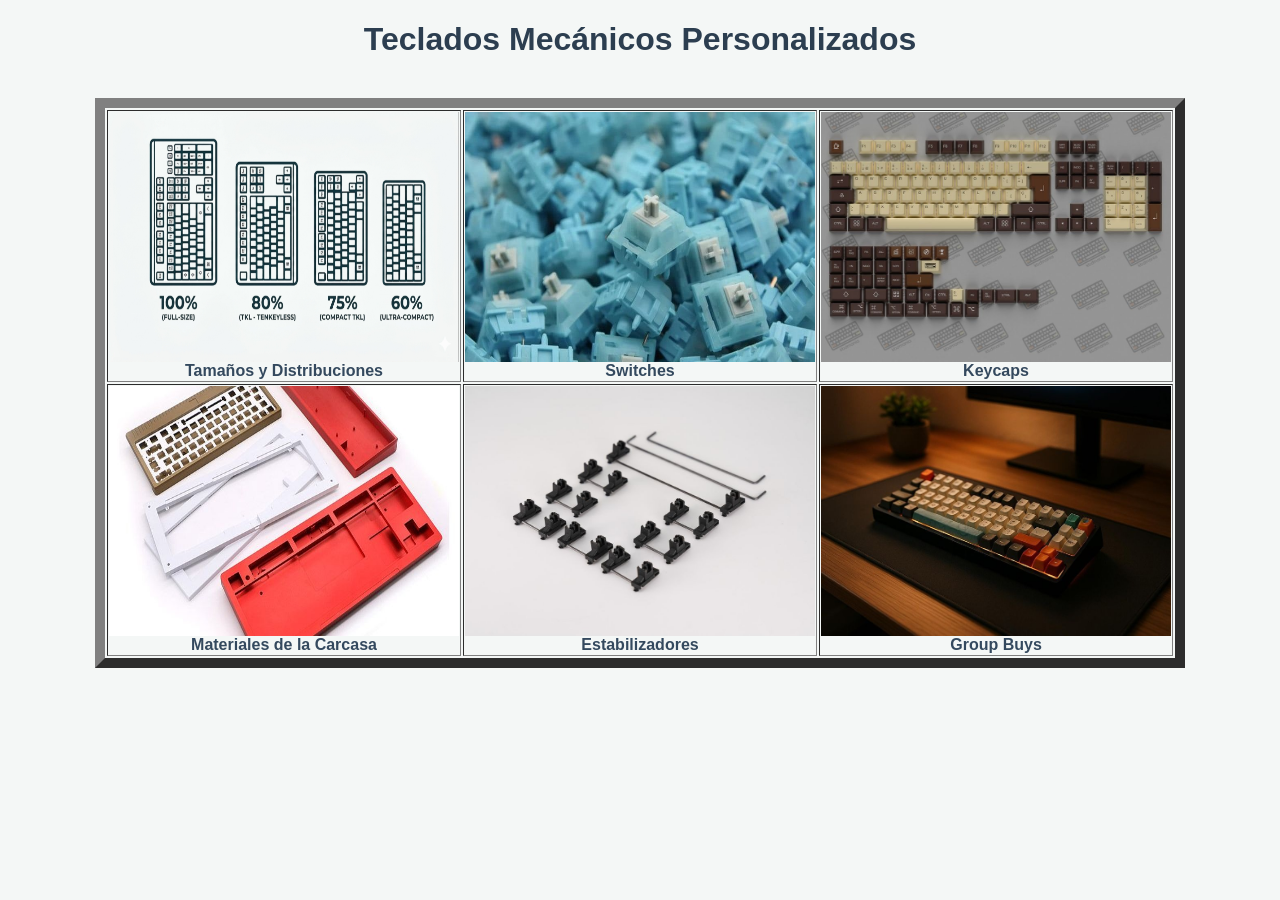
<file: index.html>
<!DOCTYPE html>

<html>

   <head>

    <meta charset="utf-8">
    <title>Inicio</title>
    <link rel="stylesheet" href="css/styles.css">

  </head>
  
<body>
   
  <!--TITULO-->
  <h1 style="text-align: center;">Teclados Mecánicos Personalizados</h1>
  <br>
  
   <!--TABLA CON SECCIONES-->
  <table align="center" border="10">

    <tr>    

      <td>
      <a href="html/sizes.html" class="table-content">
        <img src="figuras/sizes.png" style="width:350px; height:250px">
        <figcaption style="text-align: center;">Tamaños y Distribuciones</figcaption>
      </a>
      </td>

      <td>
      <a href="html/switches.html" class="table-content">
        <img src="figuras/switches.jpg" style="width:350px; height:250px">
        <figcaption style="text-align: center;">Switches</figcaption>
      </a>
      </td>

      <td>
      <a href="html/keycaps.html" class="table-content">
        <img src="figuras/keycaps.jpg" style="width:350px; height:250px">
        <figcaption style="text-align: center;">Keycaps</figcaption>
      </a>
      </td>

      
    </tr>

    <tr>

    

      <td>
      <a href="html/cases.html" class="table-content">
        <img src="figuras/cases.jpg" style="width:350px; height:250px">
        <figcaption style="text-align: center;">Materiales de la Carcasa</figcaption>
      </a>
      </td>

      <td>
      <a href="html/stabilizers.html" class="table-content">
        <img src="figuras/stabilizers.jpg" style="width:350px; height:250px">
        <figcaption style="text-align: center;">Estabilizadores</figcaption>
      </a>
      </td>

      <td>
      <a href="html/group-buys.html" class="table-content">
        <img src="figuras/group-buys.jpg" style="width:350px; height:250px">
        <figcaption style="text-align: center;">Group Buys</figcaption>
      </a>
      </td>

    </tr>

  </table>

</html>

</body>
</file>
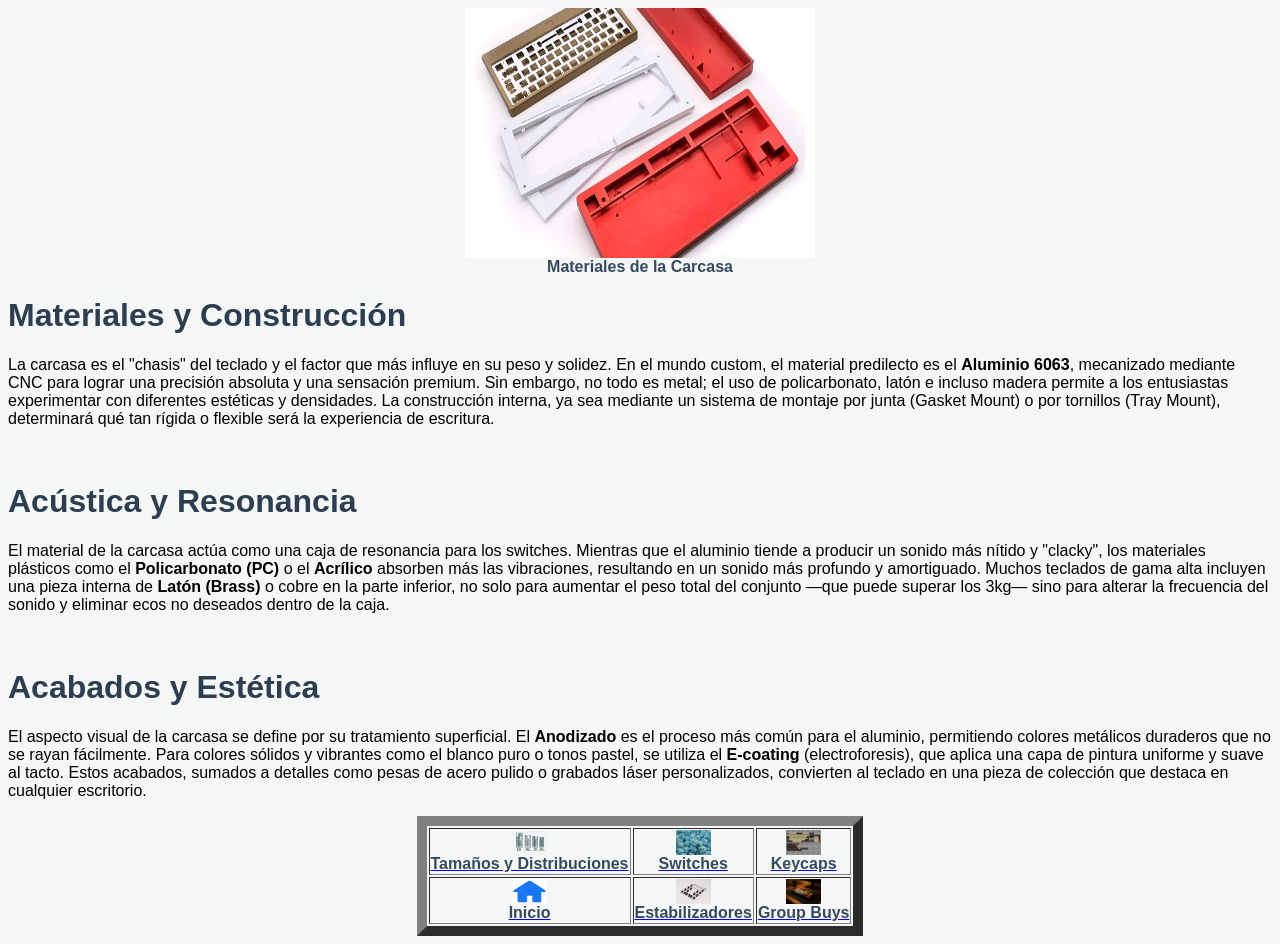
<file: html/cases.html>
<!DOCTYPE html>
<html>
<body>

  <head>
    <meta charset="utf-8">
    <title>Materiales de la Carcasa</title>
    <link rel="stylesheet" href="../css/styles.css">
  </head>
  
  <!--IMAGEN-->
  <div style:"text-align: center;" class="center">
    <center><img src="../figuras/cases.jpg" style="width:350px; height:250px"><figcaption class="texto-debajo">Materiales de la Carcasa</figcaption>
  </div>
  
  <!--INFORMACION-->
  
 <h1>Materiales y Construcción</h1>
    <p>La carcasa es el "chasis" del teclado y el factor que más influye en su peso y solidez. En el mundo custom, el material predilecto es el <b>Aluminio 6063</b>, mecanizado mediante CNC para lograr una precisión absoluta y una sensación premium. Sin embargo, no todo es metal; el uso de policarbonato, latón e incluso madera permite a los entusiastas experimentar con diferentes estéticas y densidades. La construcción interna, ya sea mediante un sistema de montaje por junta (Gasket Mount) o por tornillos (Tray Mount), determinará qué tan rígida o flexible será la experiencia de escritura.</p><br>

  <h1>Acústica y Resonancia</h1>
    <p>El material de la carcasa actúa como una caja de resonancia para los switches. Mientras que el aluminio tiende a producir un sonido más nítido y "clacky", los materiales plásticos como el <b>Policarbonato (PC)</b> o el <b>Acrílico</b> absorben más las vibraciones, resultando en un sonido más profundo y amortiguado. Muchos teclados de gama alta incluyen una pieza interna de <b>Latón (Brass)</b> o cobre en la parte inferior, no solo para aumentar el peso total del conjunto —que puede superar los 3kg— sino para alterar la frecuencia del sonido y eliminar ecos no deseados dentro de la caja.</p><br>

  <h1>Acabados y Estética</h1>
    <p>El aspecto visual de la carcasa se define por su tratamiento superficial. El <b>Anodizado</b> es el proceso más común para el aluminio, permitiendo colores metálicos duraderos que no se rayan fácilmente. Para colores sólidos y vibrantes como el blanco puro o tonos pastel, se utiliza el <b>E-coating</b> (electroforesis), que aplica una capa de pintura uniforme y suave al tacto. Estos acabados, sumados a detalles como pesas de acero pulido o grabados láser personalizados, convierten al teclado en una pieza de colección que destaca en cualquier escritorio.</p>
  	
<!--TABLA PEQUEÑA-->

<table align="center" border="10">
    <tr>
    
      <td>
      	<a href="sizes.html"><img src="../figuras/sizes.png" style="display: block; margin: 0 auto;"><figcaption style="text-align: center;" class="texto-debajo">Tamaños y Distribuciones</figcaption></a>
      </td>
      
      <td>
      	<a href="switches.html"><img src="../figuras/switches.jpg" style="display: block; margin: 0 auto;"><figcaption style="text-align: center;" class="texto-debajo">Switches</figcaption></a>
      </td>
      
      <td>
      	<a href="keycaps.html"><img src="../figuras/keycaps.jpg" style="display: block; margin: 0 auto;"><figcaption style="text-align: center;" class="texto-debajo">Keycaps</figcaption></a>
      </td>
      
    </tr>
    
    <tr>
    
      <td>
      	<a href="../index.html"><img src="../figuras/home.png" style="display: block; margin: 0 auto;"><figcaption style="text-align: center;" class="texto-debajo">Inicio</figcaption></a>
      </td>
      
      <td>
      	<a href="stabilizers.html"><img src="../figuras/stabilizers.jpg" style="display: block; margin: 0 auto;"><figcaption style="text-align: center;" class="texto-debajo">Estabilizadores</figcaption></a>
      </td>
      
      <td>
      	<a href="group-buys.html"><img src="../figuras/group-buys.jpg" style="display: block; margin: 0 auto;"><figcaption style="text-align: center;" class="texto-debajo">Group Buys</figcaption></a>
      </td>
      
    </tr>
  </table>

</body>
</html>
</file>
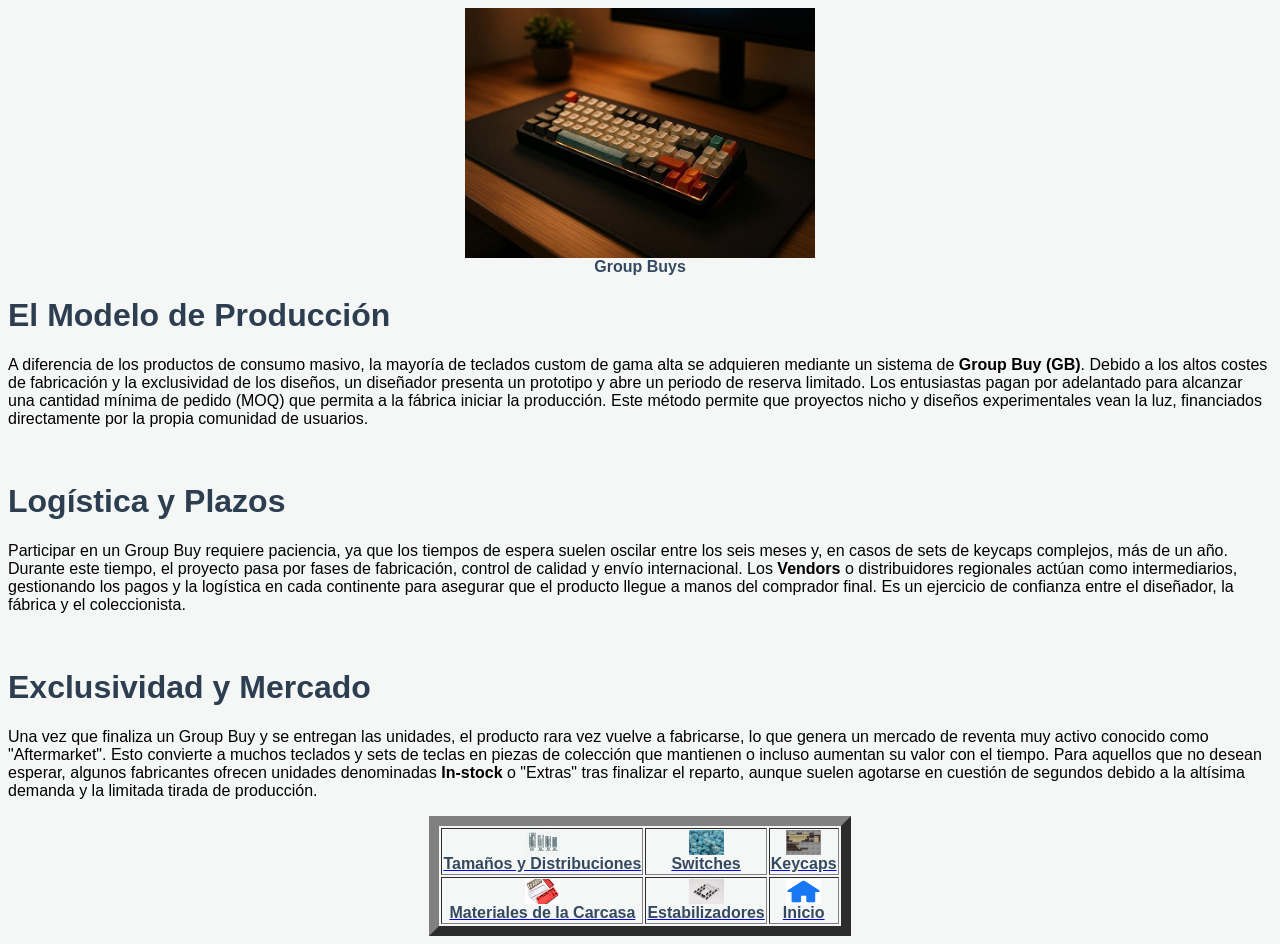
<file: html/group-buys.html>
<!DOCTYPE html>
<html>
<body>

  <head>
    <meta charset="utf-8">
    <title>Group Buys</title>
    <link rel="stylesheet" href="../css/styles.css">
  </head>
  
  <!--IMAGEN-->
  <div style:"text-align: center;" class="center">
    <center><img src="../figuras/group-buys.jpg" style="width:350px; height:250px"><figcaption class="texto-debajo">Group Buys</figcaption>
  </div>
  
  <!--INFORMACION-->
  
 <h1>El Modelo de Producción</h1>
    <p>A diferencia de los productos de consumo masivo, la mayoría de teclados custom de gama alta se adquieren mediante un sistema de <b>Group Buy (GB)</b>. Debido a los altos costes de fabricación y la exclusividad de los diseños, un diseñador presenta un prototipo y abre un periodo de reserva limitado. Los entusiastas pagan por adelantado para alcanzar una cantidad mínima de pedido (MOQ) que permita a la fábrica iniciar la producción. Este método permite que proyectos nicho y diseños experimentales vean la luz, financiados directamente por la propia comunidad de usuarios.</p><br>

  <h1>Logística y Plazos</h1>
    <p>Participar en un Group Buy requiere paciencia, ya que los tiempos de espera suelen oscilar entre los seis meses y, en casos de sets de keycaps complejos, más de un año. Durante este tiempo, el proyecto pasa por fases de fabricación, control de calidad y envío internacional. Los <b>Vendors</b> o distribuidores regionales actúan como intermediarios, gestionando los pagos y la logística en cada continente para asegurar que el producto llegue a manos del comprador final. Es un ejercicio de confianza entre el diseñador, la fábrica y el coleccionista.</p><br>

  <h1>Exclusividad y Mercado</h1>
    <p>Una vez que finaliza un Group Buy y se entregan las unidades, el producto rara vez vuelve a fabricarse, lo que genera un mercado de reventa muy activo conocido como "Aftermarket". Esto convierte a muchos teclados y sets de teclas en piezas de colección que mantienen o incluso aumentan su valor con el tiempo. Para aquellos que no desean esperar, algunos fabricantes ofrecen unidades denominadas <b>In-stock</b> o "Extras" tras finalizar el reparto, aunque suelen agotarse en cuestión de segundos debido a la altísima demanda y la limitada tirada de producción.</p>
  	
<!--TABLA PEQUEÑA-->

<table align="center" border="10">
    <tr>
    
      <td>
      	<a href="sizes.html"><img src="../figuras/sizes.png" style="display: block; margin: 0 auto;"><figcaption style="text-align: center;" class="texto-debajo">Tamaños y Distribuciones</figcaption></a>
      </td>
      
      <td>
      	<a href="switches.html"><img src="../figuras/switches.jpg" style="display: block; margin: 0 auto;"><figcaption style="text-align: center;" class="texto-debajo">Switches</figcaption></a>
      </td>
      
      <td>
      	<a href="keycaps.html"><img src="../figuras/keycaps.jpg" style="display: block; margin: 0 auto;"><figcaption style="text-align: center;" class="texto-debajo">Keycaps</figcaption></a>
      </td>
      
    </tr>
    
    <tr>
    
      <td>
      	<a href="cases.html"><img src="../figuras/cases.jpg" style="display: block; margin: 0 auto;"><figcaption style="text-align: center;" class="texto-debajo">Materiales de la Carcasa</figcaption></a>
      </td>
      
      <td>
      	<a href="stabilizers.html"><img src="../figuras/stabilizers.jpg" style="display: block; margin: 0 auto;"><figcaption style="text-align: center;" class="texto-debajo">Estabilizadores</figcaption></a>
      </td>
      
      <td>
      	<a href="../index.html"><img src="../figuras/home.png" style="display: block; margin: 0 auto;"><figcaption style="text-align: center;" class="texto-debajo">Inicio</figcaption></a>
      </td>
      
    </tr>
  </table>

</body>
</html>
</file>
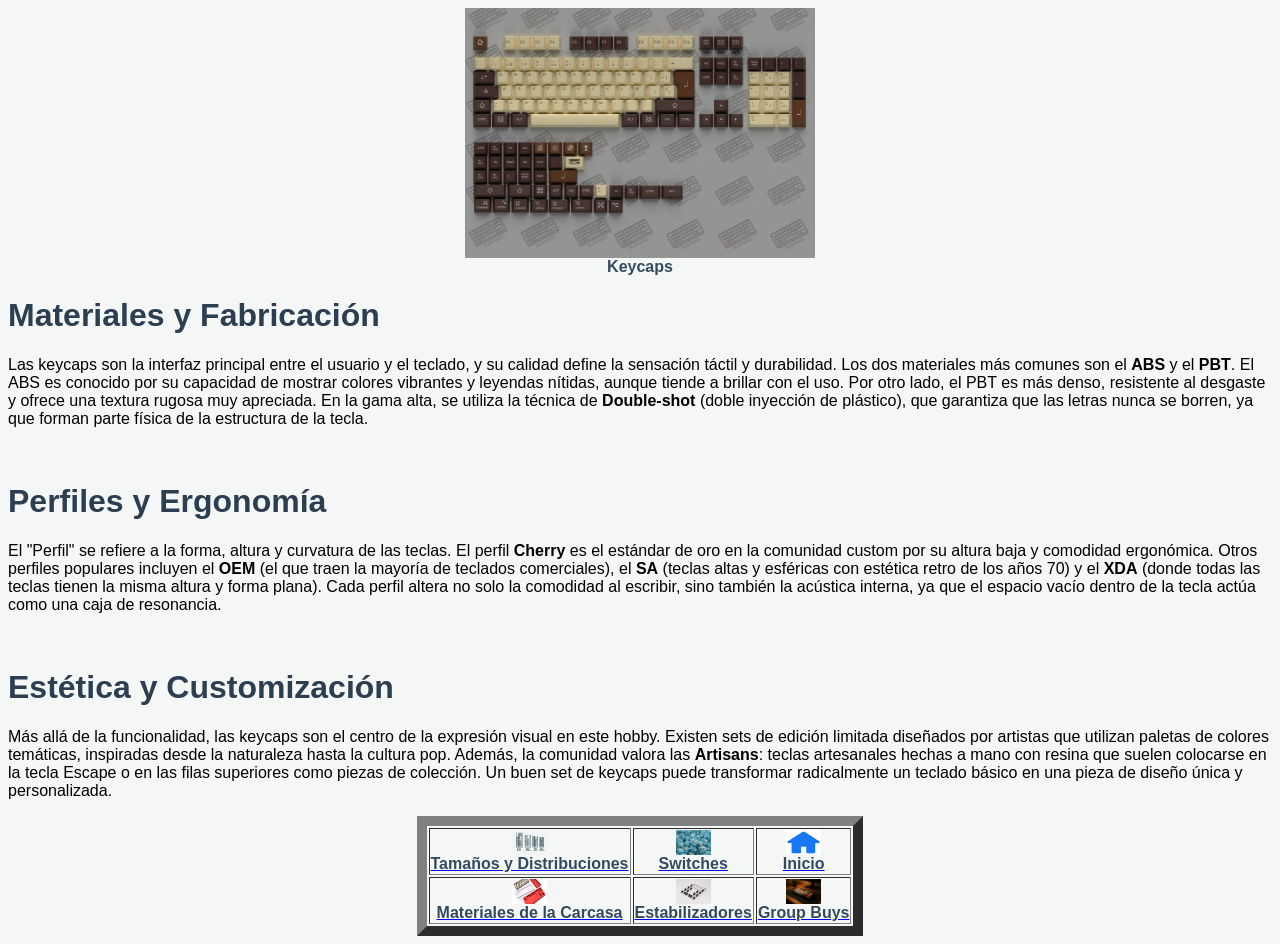
<file: html/keycaps.html>
<!DOCTYPE html>
<html>
<body>

  <head>
    <meta charset="utf-8">
    <title>Keycaps</title>
    <link rel="stylesheet" href="../css/styles.css">
  </head>
  
  <!--IMAGEN-->
  <div style:"text-align: center;" class="center">
    <center><img src="../figuras/keycaps.jpg" style="width:350px; height:250px"><figcaption class="texto-debajo">Keycaps</figcaption>
  </div>
  
  <!--INFORMACION-->
  
 <h1>Materiales y Fabricación</h1>
    <p>Las keycaps son la interfaz principal entre el usuario y el teclado, y su calidad define la sensación táctil y durabilidad. Los dos materiales más comunes son el <b>ABS</b> y el <b>PBT</b>. El ABS es conocido por su capacidad de mostrar colores vibrantes y leyendas nítidas, aunque tiende a brillar con el uso. Por otro lado, el PBT es más denso, resistente al desgaste y ofrece una textura rugosa muy apreciada. En la gama alta, se utiliza la técnica de <b>Double-shot</b> (doble inyección de plástico), que garantiza que las letras nunca se borren, ya que forman parte física de la estructura de la tecla.</p><br>

  <h1>Perfiles y Ergonomía</h1>
    <p>El "Perfil" se refiere a la forma, altura y curvatura de las teclas. El perfil <b>Cherry</b> es el estándar de oro en la comunidad custom por su altura baja y comodidad ergonómica. Otros perfiles populares incluyen el <b>OEM</b> (el que traen la mayoría de teclados comerciales), el <b>SA</b> (teclas altas y esféricas con estética retro de los años 70) y el <b>XDA</b> (donde todas las teclas tienen la misma altura y forma plana). Cada perfil altera no solo la comodidad al escribir, sino también la acústica interna, ya que el espacio vacío dentro de la tecla actúa como una caja de resonancia.</p><br>

  <h1>Estética y Customización</h1>
    <p>Más allá de la funcionalidad, las keycaps son el centro de la expresión visual en este hobby. Existen sets de edición limitada diseñados por artistas que utilizan paletas de colores temáticas, inspiradas desde la naturaleza hasta la cultura pop. Además, la comunidad valora las <b>Artisans</b>: teclas artesanales hechas a mano con resina que suelen colocarse en la tecla Escape o en las filas superiores como piezas de colección. Un buen set de keycaps puede transformar radicalmente un teclado básico en una pieza de diseño única y personalizada.</p>
  	
  	
<!--TABLA PEQUEÑA-->

<table align="center" border="10">
    <tr>
    
      <td>
      	<a href="sizes.html"><img src="../figuras/sizes.png" style="display: block; margin: 0 auto;"><figcaption style="text-align: center;" class="texto-debajo">Tamaños y Distribuciones</figcaption></a>
      </td>
      
      <td>
      	<a href="switches.html"><img src="../figuras/switches.jpg" style="display: block; margin: 0 auto;"><figcaption style="text-align: center;" class="texto-debajo">Switches</figcaption></a>
      </td>
      
      <td>
      	<a href="../index.html"><img src="../figuras/home.png" style="display: block; margin: 0 auto;"><figcaption style="text-align: center;" class="texto-debajo">Inicio</figcaption></a>
      </td>
      
    </tr>
    
    <tr>
    
      <td>
      	<a href="cases.html"><img src="../figuras/cases.jpg" style="display: block; margin: 0 auto;"><figcaption style="text-align: center;" class="texto-debajo">Materiales de la Carcasa</figcaption></a>
      </td>
      
      <td>
      	<a href="stabilizers.html"><img src="../figuras/stabilizers.jpg" style="display: block; margin: 0 auto;"><figcaption style="text-align: center;" class="texto-debajo">Estabilizadores</figcaption></a>
      </td>
      
      <td>
      	<a href="group-buys.html"><img src="../figuras/group-buys.jpg" style="display: block; margin: 0 auto;"><figcaption style="text-align: center;" class="texto-debajo">Group Buys</figcaption></a>
      </td>
      
    </tr>
  </table>

</body>
</html>
</file>
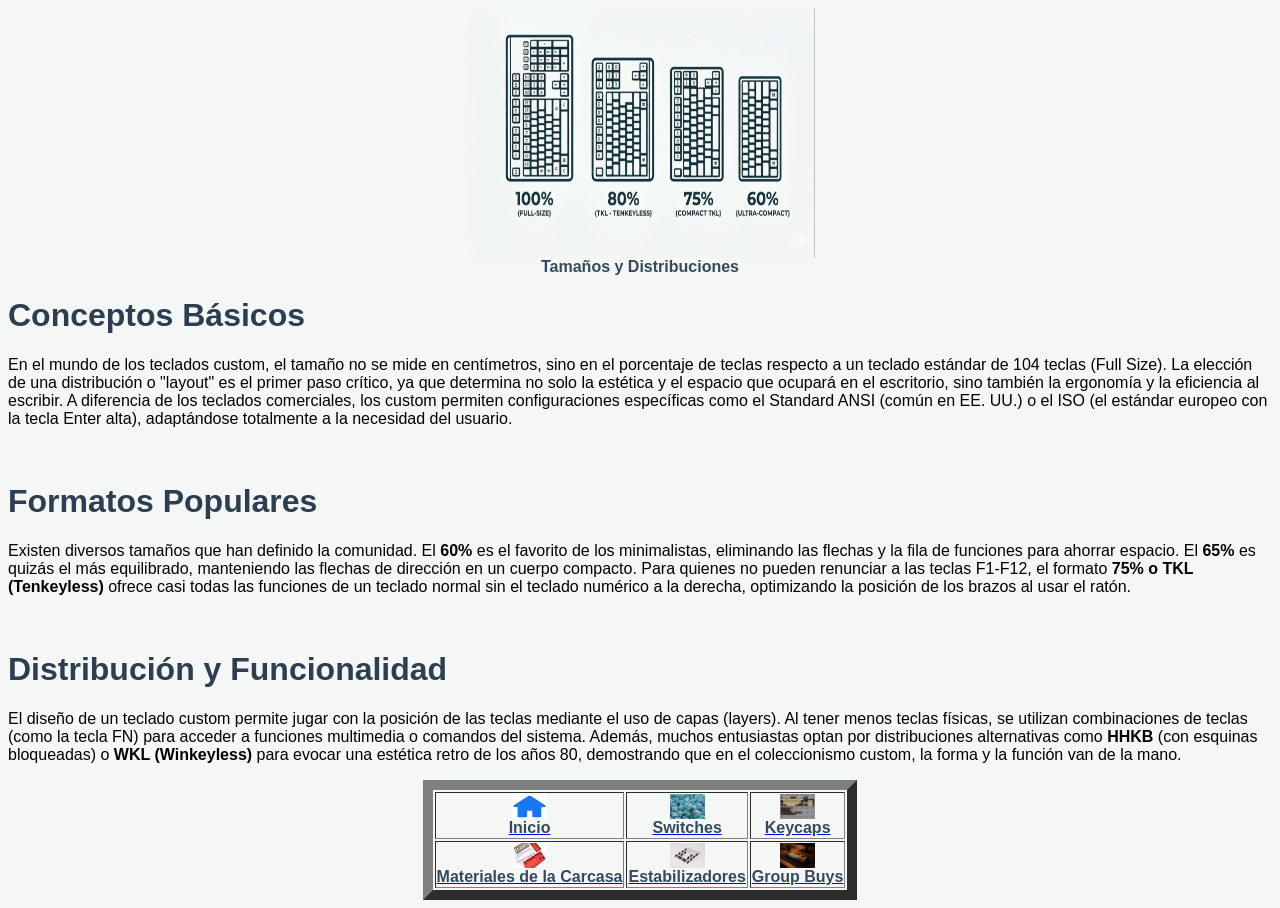
<file: html/sizes.html>
<!DOCTYPE html>
<html>
<body>

  <head>
    <meta charset="utf-8">
    <title>Tamaños y Distribuciones</title>
    <link rel="stylesheet" href="../css/styles.css">
  </head>
  
  <!--IMAGEN-->
  <div style:"text-align: center;" class="center">
    <center><img src="../figuras/sizes.png" style="width:350px; height:250px"><figcaption class="texto-debajo">Tamaños y Distribuciones</figcaption>
  </div>
  
  <!--INFORMACION-->
  
 <h1>Conceptos Básicos</h1>
    <p>En el mundo de los teclados custom, el tamaño no se mide en centímetros, sino en el porcentaje de teclas respecto a un teclado estándar de 104 teclas (Full Size). La elección de una distribución o "layout" es el primer paso crítico, ya que determina no solo la estética y el espacio que ocupará en el escritorio, sino también la ergonomía y la eficiencia al escribir. A diferencia de los teclados comerciales, los custom permiten configuraciones específicas como el Standard ANSI (común en EE. UU.) o el ISO (el estándar europeo con la tecla Enter alta), adaptándose totalmente a la necesidad del usuario.</p><br>

  <h1>Formatos Populares</h1>
    <p>Existen diversos tamaños que han definido la comunidad. El <b>60%</b> es el favorito de los minimalistas, eliminando las flechas y la fila de funciones para ahorrar espacio. El <b>65%</b> es quizás el más equilibrado, manteniendo las flechas de dirección en un cuerpo compacto. Para quienes no pueden renunciar a las teclas F1-F12, el formato <b>75% o TKL (Tenkeyless)</b> ofrece casi todas las funciones de un teclado normal sin el teclado numérico a la derecha, optimizando la posición de los brazos al usar el ratón.</p><br>

  <h1>Distribución y Funcionalidad</h1>
    <p>El diseño de un teclado custom permite jugar con la posición de las teclas mediante el uso de capas (layers). Al tener menos teclas físicas, se utilizan combinaciones de teclas (como la tecla FN) para acceder a funciones multimedia o comandos del sistema. Además, muchos entusiastas optan por distribuciones alternativas como <b>HHKB</b> (con esquinas bloqueadas) o <b>WKL (Winkeyless)</b> para evocar una estética retro de los años 80, demostrando que en el coleccionismo custom, la forma y la función van de la mano.</p>
  	
  	
<!--TABLA PEQUEÑA-->

<table align="center" border="10"> <!--../index.html, ../figuras/home.png-->
    <tr>
    
      <td>
      	<a href="../index.html"><img src="../figuras/home.png" style="display: block; margin: 0 auto;"><figcaption style="text-align: center;" class="texto-debajo">Inicio</figcaption></a>
      </td>
      
      <td>
      	<a href="switches.html"><img src="../figuras/switches.jpg" style="display: block; margin: 0 auto;"><figcaption style="text-align: center;" class="texto-debajo">Switches</figcaption></a>
      </td>
      
      <td>
      	<a href="keycaps.html"><img src="../figuras/keycaps.jpg" style="display: block; margin: 0 auto;"><figcaption style="text-align: center;" class="texto-debajo">Keycaps</figcaption></a>
      </td>
      
    </tr>
    
    <tr>
    
      <td>
      	<a href="cases.html"><img src="../figuras/cases.jpg" style="display: block; margin: 0 auto;"><figcaption style="text-align: center;" class="texto-debajo">Materiales de la Carcasa</figcaption></a>
      </td>
      
      <td>
      	<a href="stabilizers.html"><img src="../figuras/stabilizers.jpg" style="display: block; margin: 0 auto;"><figcaption style="text-align: center;" class="texto-debajo">Estabilizadores</figcaption></a>
      </td>
      
      <td>
      	<a href="group-buys.html"><img src="../figuras/group-buys.jpg" style="display: block; margin: 0 auto;"><figcaption style="text-align: center;" class="texto-debajo">Group Buys</figcaption></a>
      </td>
      
    </tr>
  </table>

</body>
</html>
</file>
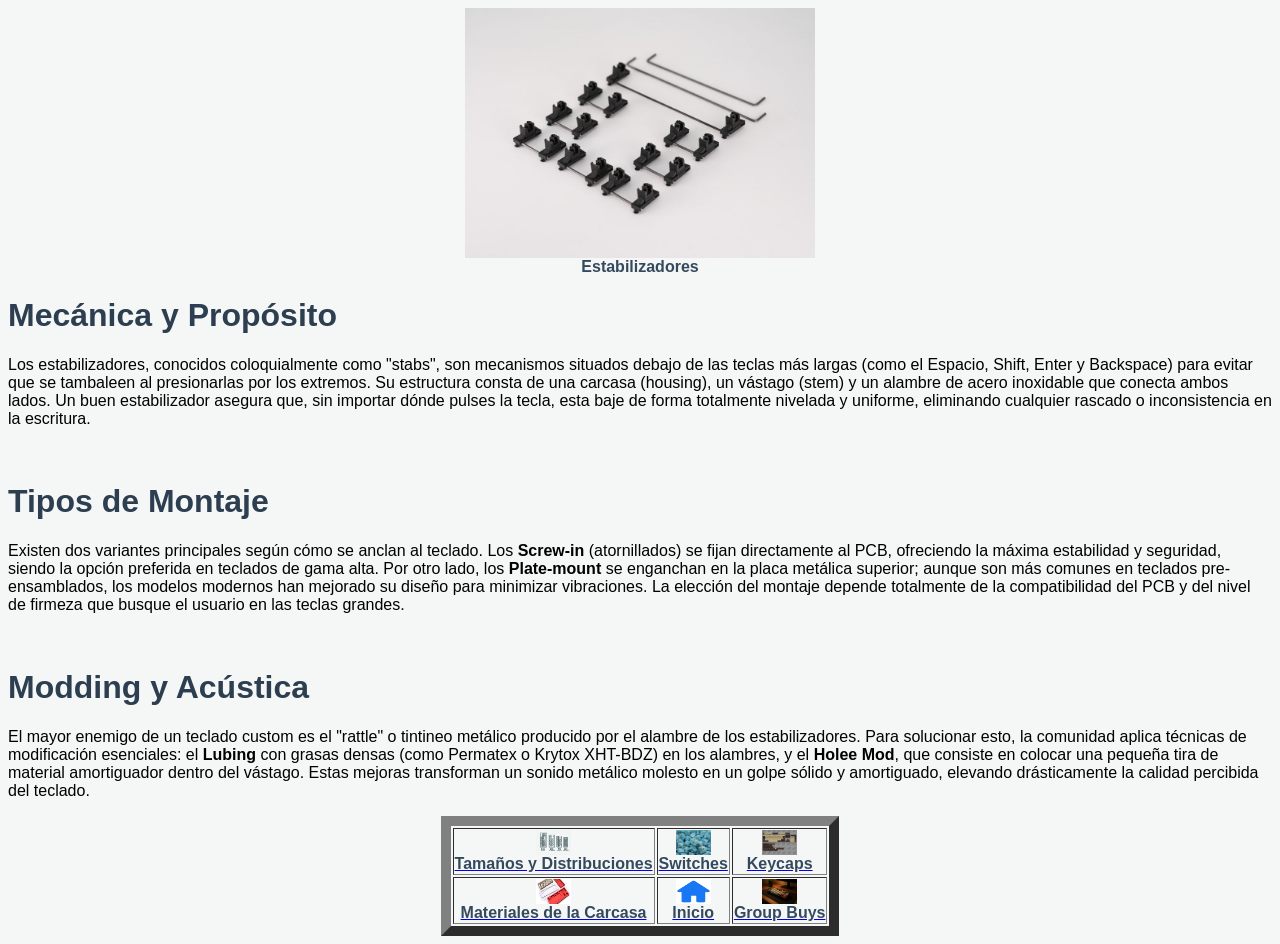
<file: html/stabilizers.html>
<!DOCTYPE html>
<html>
<body>

  <head>
    <meta charset="utf-8">
    <title>Estabilizadores</title>
    <link rel="stylesheet" href="../css/styles.css">
  </head>
  
  <!--IMAGEN-->
  <div style:"text-align: center;" class="center">
    <center><img src="../figuras/stabilizers.jpg" style="width:350px; height:250px"><figcaption class="texto-debajo">Estabilizadores</figcaption>
  </div>
  
  <!--INFORMACION-->
  
<h1>Mecánica y Propósito</h1>
    <p>Los estabilizadores, conocidos coloquialmente como "stabs", son mecanismos situados debajo de las teclas más largas (como el Espacio, Shift, Enter y Backspace) para evitar que se tambaleen al presionarlas por los extremos. Su estructura consta de una carcasa (housing), un vástago (stem) y un alambre de acero inoxidable que conecta ambos lados. Un buen estabilizador asegura que, sin importar dónde pulses la tecla, esta baje de forma totalmente nivelada y uniforme, eliminando cualquier rascado o inconsistencia en la escritura.</p><br>

  <h1>Tipos de Montaje</h1>
    <p>Existen dos variantes principales según cómo se anclan al teclado. Los <b>Screw-in</b> (atornillados) se fijan directamente al PCB, ofreciendo la máxima estabilidad y seguridad, siendo la opción preferida en teclados de gama alta. Por otro lado, los <b>Plate-mount</b> se enganchan en la placa metálica superior; aunque son más comunes en teclados pre-ensamblados, los modelos modernos han mejorado su diseño para minimizar vibraciones. La elección del montaje depende totalmente de la compatibilidad del PCB y del nivel de firmeza que busque el usuario en las teclas grandes.</p><br>

  <h1>Modding y Acústica</h1>
    <p>El mayor enemigo de un teclado custom es el "rattle" o tintineo metálico producido por el alambre de los estabilizadores. Para solucionar esto, la comunidad aplica técnicas de modificación esenciales: el <b>Lubing</b> con grasas densas (como Permatex o Krytox XHT-BDZ) en los alambres, y el <b>Holee Mod</b>, que consiste en colocar una pequeña tira de material amortiguador dentro del vástago. Estas mejoras transforman un sonido metálico molesto en un golpe sólido y amortiguado, elevando drásticamente la calidad percibida del teclado.</p>
  	
  	
<!--TABLA PEQUEÑA-->

<table align="center" border="10"> <!--../index.html, ../figuras/home.png-->
    <tr>
    
      <td>
      	<a href="sizes.html"><img src="../figuras/sizes.png" style="display: block; margin: 0 auto;"><figcaption style="text-align: center;" class="texto-debajo">Tamaños y Distribuciones</figcaption></a>
      </td>
      
      <td>
      	<a href="switches.html"><img src="../figuras/switches.jpg" style="display: block; margin: 0 auto;"><figcaption style="text-align: center;" class="texto-debajo">Switches</figcaption></a>
      </td>
      
      <td>
      	<a href="keycaps.html"><img src="../figuras/keycaps.jpg" style="display: block; margin: 0 auto;"><figcaption style="text-align: center;" class="texto-debajo">Keycaps</figcaption></a>
      </td>
      
    </tr>
    
    <tr>
    
      <td>
      	<a href="cases.html"><img src="../figuras/cases.jpg" style="display: block; margin: 0 auto;"><figcaption style="text-align: center;" class="texto-debajo">Materiales de la Carcasa</figcaption></a>
      </td>
      
      <td>
      	<a href="../index.html"><img src="../figuras/home.png" style="display: block; margin: 0 auto;"><figcaption style="text-align: center;" class="texto-debajo">Inicio</figcaption></a>
      </td>
      
      <td>
      	<a href="group-buys.html"><img src="../figuras/group-buys.jpg" style="display: block; margin: 0 auto;"><figcaption style="text-align: center;" class="texto-debajo">Group Buys</figcaption></a>
      </td>
      
    </tr>
  </table>

</body>
</html>
</file>
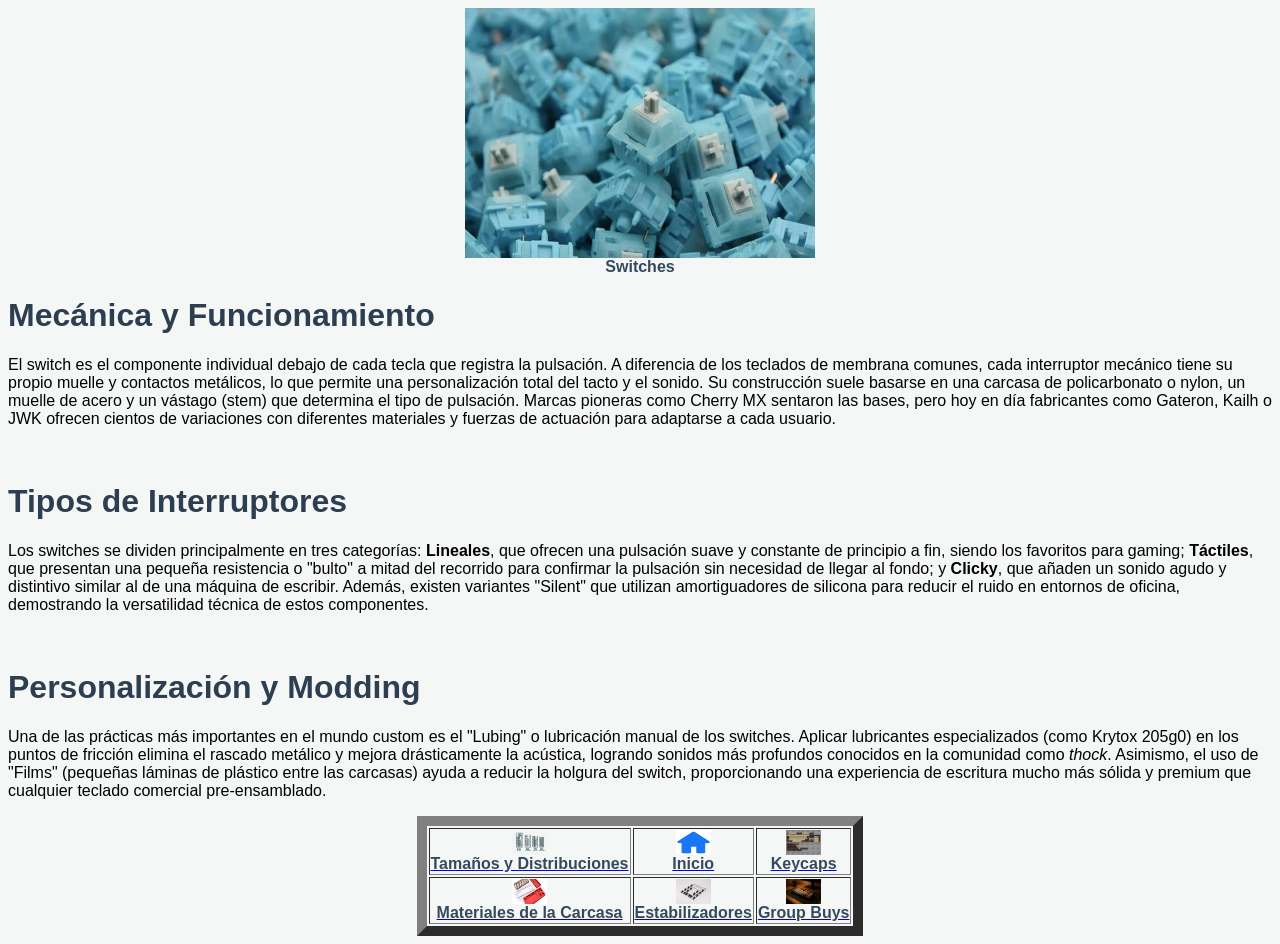
<file: html/switches.html>
<!DOCTYPE html>

<html>
<body>



  <head>
    <meta charset="utf-8">
    <title>Switches</title>
    <link rel="stylesheet" href="../css/styles.css">
  </head>

  

  <!--IMAGEN-->

  <div style:"text-align: center;" class="center">
    <center><img src="../figuras/switches.jpg" style="width:350px; height:250px"><figcaption class="texto-debajo">Switches</figcaption>
  </div>

  

  <!--INFORMACION-->
  <h1>Mecánica y Funcionamiento</h1>
    <p>El switch es el componente individual debajo de cada tecla que registra la pulsación. A diferencia de los teclados de membrana comunes, cada interruptor mecánico tiene su propio muelle y contactos metálicos, lo que permite una personalización total del tacto y el sonido. Su construcción suele basarse en una carcasa de policarbonato o nylon, un muelle de acero y un vástago (stem) que determina el tipo de pulsación. Marcas pioneras como Cherry MX sentaron las bases, pero hoy en día fabricantes como Gateron, Kailh o JWK ofrecen cientos de variaciones con diferentes materiales y fuerzas de actuación para adaptarse a cada usuario.</p><br>

  <h1>Tipos de Interruptores</h1>
    <p>Los switches se dividen principalmente en tres categorías: <b>Lineales</b>, que ofrecen una pulsación suave y constante de principio a fin, siendo los favoritos para gaming; <b>Táctiles</b>, que presentan una pequeña resistencia o "bulto" a mitad del recorrido para confirmar la pulsación sin necesidad de llegar al fondo; y <b>Clicky</b>, que añaden un sonido agudo y distintivo similar al de una máquina de escribir. Además, existen variantes "Silent" que utilizan amortiguadores de silicona para reducir el ruido en entornos de oficina, demostrando la versatilidad técnica de estos componentes.</p><br>

  <h1>Personalización y Modding</h1>
    <p>Una de las prácticas más importantes en el mundo custom es el "Lubing" o lubricación manual de los switches. Aplicar lubricantes especializados (como Krytox 205g0) en los puntos de fricción elimina el rascado metálico y mejora drásticamente la acústica, logrando sonidos más profundos conocidos en la comunidad como <i>thock</i>. Asimismo, el uso de "Films" (pequeñas láminas de plástico entre las carcasas) ayuda a reducir la holgura del switch, proporcionando una experiencia de escritura mucho más sólida y premium que cualquier teclado comercial pre-ensamblado.</p>

<!--TABLA PEQUEÑA-->
<table align="center" border="10">
    <tr>
    
      <td>
      	<a href="sizes.html"><img src="../figuras/sizes.png" style="display: block; margin: 0 auto;"><figcaption style="text-align: center;" class="texto-debajo">Tamaños y Distribuciones</figcaption></a>
      </td>
      
      <td>
      	<a href="../index.html"><img src="../figuras/home.png" style="display: block; margin: 0 auto;"><figcaption style="text-align: center;" class="texto-debajo">Inicio</figcaption></a>
      </td>
      
      <td>
      	<a href="keycaps.html"><img src="../figuras/keycaps.jpg" style="display: block; margin: 0 auto;"><figcaption style="text-align: center;" class="texto-debajo">Keycaps</figcaption></a>
      </td>
      
    </tr>
    
    <tr>
    
      <td>
      	<a href="cases.html"><img src="../figuras/cases.jpg" style="display: block; margin: 0 auto;"><figcaption style="text-align: center;" class="texto-debajo">Materiales de la Carcasa</figcaption></a>
      </td>
      
      <td>
      	<a href="stabilizers.html"><img src="../figuras/stabilizers.jpg" style="display: block; margin: 0 auto;"><figcaption style="text-align: center;" class="texto-debajo">Estabilizadores</figcaption></a>
      </td>
      
      <td>
      	<a href="group-buys.html"><img src="../figuras/group-buys.jpg" style="display: block; margin: 0 auto;"><figcaption style="text-align: center;" class="texto-debajo">Group Buys</figcaption></a>
      </td>
      
    </tr>
  </table>



</body>

</html>
</file>
<file: css/styles.css>
body{

    background-color: #f4f7f6;
    font-family: 'Segoe UI', Tahoma, Geneva, Verdana, sans-serif;

}

img {

    display: block;
    width: 35px;
    height: 25px;

}

h1{

    color: #2c3e50;

}

.table-content{

    text-decoration: none;

}

figcaption {

    text-align: center;
    color: #34495e;
    font-weight: bold;

}
</file>
